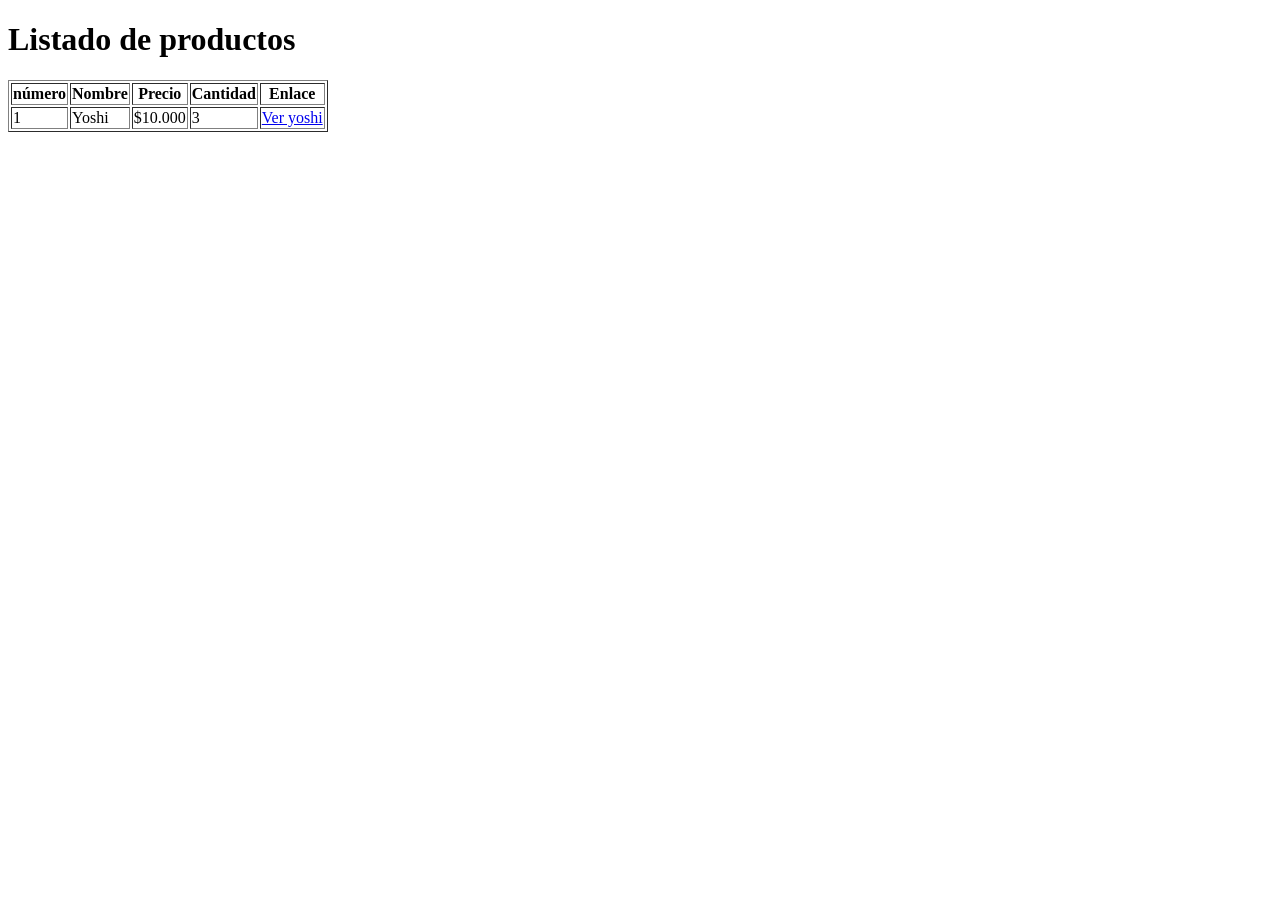
<file: productos/listado.html>
<!DOCTYPE html>
<html lang="es">
<head>
    <meta charset="UTF-8">
    <meta name="viewport" content="width=device-width, initial-scale=1.0">
    <title>Listado</title>
</head>
<body>
    <main>
        <h1>Listado de productos</h1>
        <table border="solid">
            <thead>
                <!-- tr>th*5 -->
                <tr>
                    <th>número</th>
                    <th>Nombre</th>
                    <th>Precio</th>
                    <th>Cantidad</th>
                    <th>Enlace</th>
                </tr>
            </thead>
            <tbody>
                <tr>
                    <td>1</td>
                    <td>Yoshi</td>
                    <td>$10.000</td>
                    <td>3</td>
                    <td><a href="yoshi.html">Ver yoshi</a></td>
                </tr>
            </tbody>
        </table>
    </main>
</body>
</html>
</file>
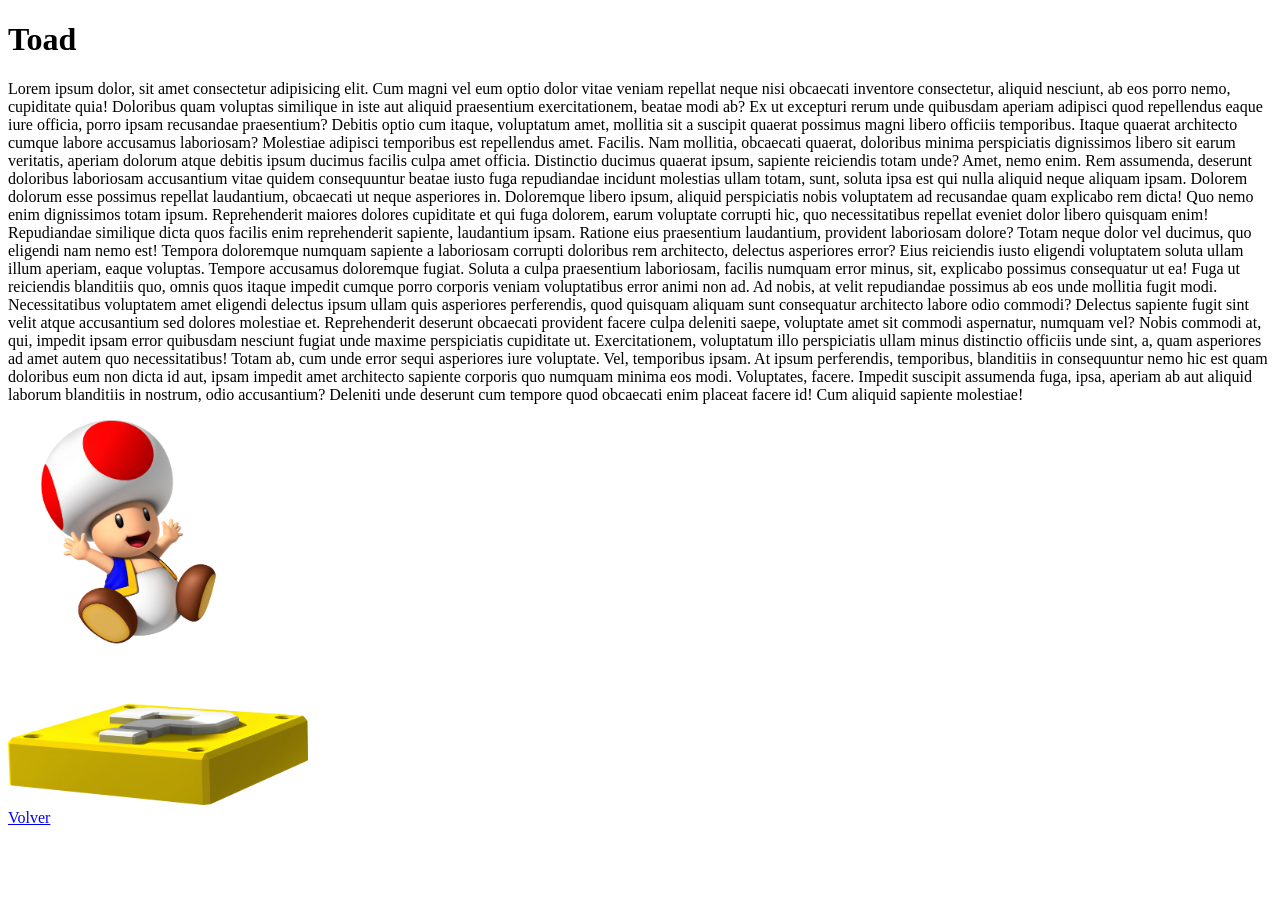
<file: productos/toad.html>
<!DOCTYPE html>
<html lang="es">
<head>
    <meta charset="UTF-8">
    <meta name="viewport" content="width=device-width, initial-scale=1.0">
    <title>Toad</title>
</head>
<body>
    <h1>Toad</h1>
    <p>
        Lorem ipsum dolor, sit amet consectetur adipisicing elit. Cum magni vel eum optio dolor vitae veniam repellat neque nisi obcaecati inventore consectetur, aliquid nesciunt, ab eos porro nemo, cupiditate quia!
        Doloribus quam voluptas similique in iste aut aliquid praesentium exercitationem, beatae modi ab? Ex ut excepturi rerum unde quibusdam aperiam adipisci quod repellendus eaque iure officia, porro ipsam recusandae praesentium?
        Debitis optio cum itaque, voluptatum amet, mollitia sit a suscipit quaerat possimus magni libero officiis temporibus. Itaque quaerat architecto cumque labore accusamus laboriosam? Molestiae adipisci temporibus est repellendus amet. Facilis.
        Nam mollitia, obcaecati quaerat, doloribus minima perspiciatis dignissimos libero sit earum veritatis, aperiam dolorum atque debitis ipsum ducimus facilis culpa amet officia. Distinctio ducimus quaerat ipsum, sapiente reiciendis totam unde?
        Amet, nemo enim. Rem assumenda, deserunt doloribus laboriosam accusantium vitae quidem consequuntur beatae iusto fuga repudiandae incidunt molestias ullam totam, sunt, soluta ipsa est qui nulla aliquid neque aliquam ipsam.
        Dolorem dolorum esse possimus repellat laudantium, obcaecati ut neque asperiores in. Doloremque libero ipsum, aliquid perspiciatis nobis voluptatem ad recusandae quam explicabo rem dicta! Quo nemo enim dignissimos totam ipsum.
        Reprehenderit maiores dolores cupiditate et qui fuga dolorem, earum voluptate corrupti hic, quo necessitatibus repellat eveniet dolor libero quisquam enim! Repudiandae similique dicta quos facilis enim reprehenderit sapiente, laudantium ipsam.
        Ratione eius praesentium laudantium, provident laboriosam dolore? Totam neque dolor vel ducimus, quo eligendi nam nemo est! Tempora doloremque numquam sapiente a laboriosam corrupti doloribus rem architecto, delectus asperiores error?
        Eius reiciendis iusto eligendi voluptatem soluta ullam illum aperiam, eaque voluptas. Tempore accusamus doloremque fugiat. Soluta a culpa praesentium laboriosam, facilis numquam error minus, sit, explicabo possimus consequatur ut ea!
        Fuga ut reiciendis blanditiis quo, omnis quos itaque impedit cumque porro corporis veniam voluptatibus error animi non ad. Ad nobis, at velit repudiandae possimus ab eos unde mollitia fugit modi.
        Necessitatibus voluptatem amet eligendi delectus ipsum ullam quis asperiores perferendis, quod quisquam aliquam sunt consequatur architecto labore odio commodi? Delectus sapiente fugit sint velit atque accusantium sed dolores molestiae et.
        Reprehenderit deserunt obcaecati provident facere culpa deleniti saepe, voluptate amet sit commodi aspernatur, numquam vel? Nobis commodi at, qui, impedit ipsam error quibusdam nesciunt fugiat unde maxime perspiciatis cupiditate ut.
        Exercitationem, voluptatum illo perspiciatis ullam minus distinctio officiis unde sint, a, quam asperiores ad amet autem quo necessitatibus! Totam ab, cum unde error sequi asperiores iure voluptate. Vel, temporibus ipsam.
        At ipsum perferendis, temporibus, blanditiis in consequuntur nemo hic est quam doloribus eum non dicta id aut, ipsam impedit amet architecto sapiente corporis quo numquam minima eos modi. Voluptates, facere.
        Impedit suscipit assumenda fuga, ipsa, aperiam ab aut aliquid laborum blanditiis in nostrum, odio accusantium? Deleniti unde deserunt cum tempore quod obcaecati enim placeat facere id! Cum aliquid sapiente molestiae!
    </p>
    <img src="../images/toad.png" width="300px" alt="Personaje Toad">
    <footer>
        <a href="../index.html">Volver</a>
    </footer>
</body>
</html>
</file>
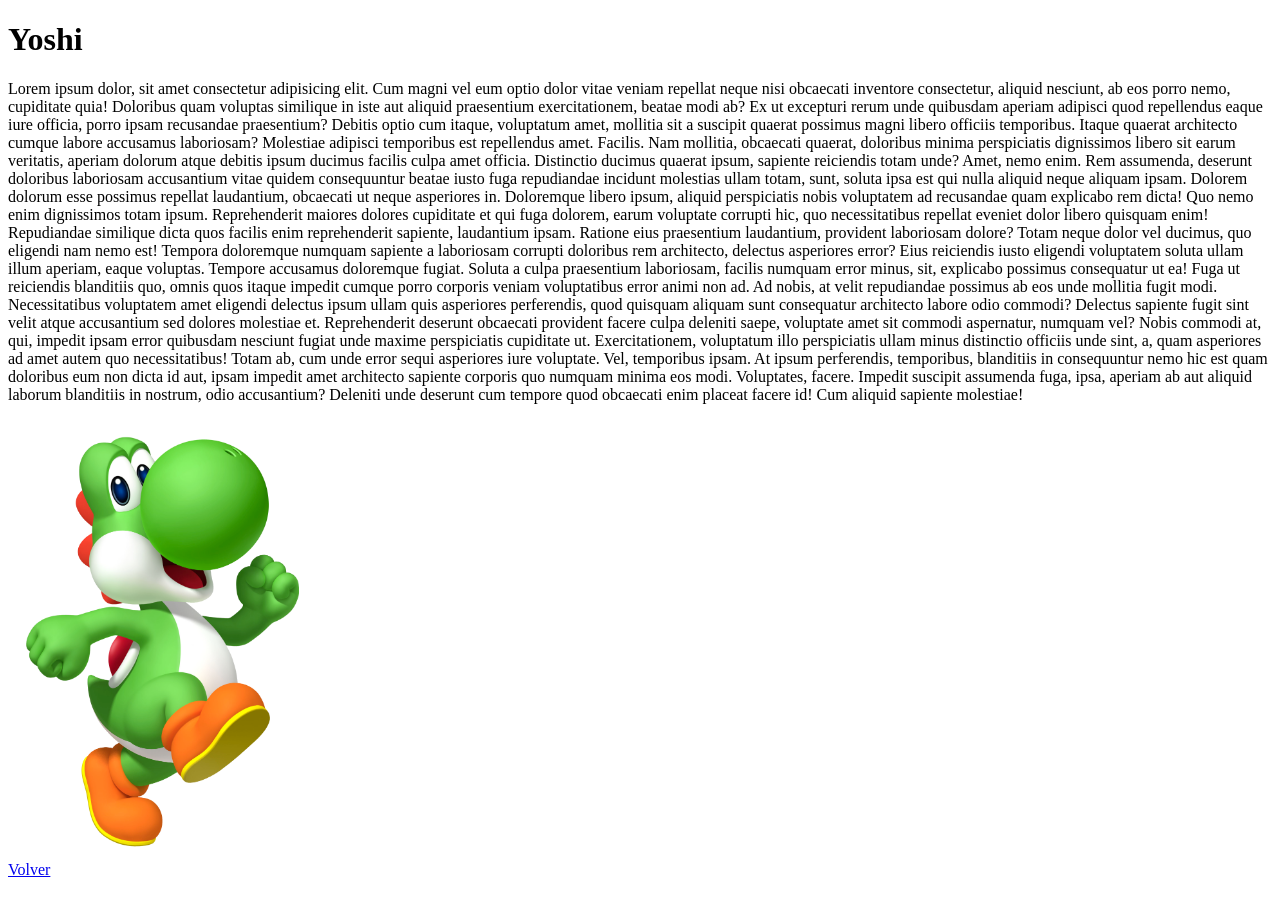
<file: productos/yoshi.html>
<!DOCTYPE html>
<html lang="es">
<head>
    <meta charset="UTF-8">
    <meta name="viewport" content="width=device-width, initial-scale=1.0">
    <title>Yoshi</title>
</head>
<body>
    <h1>Yoshi</h1>
    <p>
        Lorem ipsum dolor, sit amet consectetur adipisicing elit. Cum magni vel eum optio dolor vitae veniam repellat neque nisi obcaecati inventore consectetur, aliquid nesciunt, ab eos porro nemo, cupiditate quia!
        Doloribus quam voluptas similique in iste aut aliquid praesentium exercitationem, beatae modi ab? Ex ut excepturi rerum unde quibusdam aperiam adipisci quod repellendus eaque iure officia, porro ipsam recusandae praesentium?
        Debitis optio cum itaque, voluptatum amet, mollitia sit a suscipit quaerat possimus magni libero officiis temporibus. Itaque quaerat architecto cumque labore accusamus laboriosam? Molestiae adipisci temporibus est repellendus amet. Facilis.
        Nam mollitia, obcaecati quaerat, doloribus minima perspiciatis dignissimos libero sit earum veritatis, aperiam dolorum atque debitis ipsum ducimus facilis culpa amet officia. Distinctio ducimus quaerat ipsum, sapiente reiciendis totam unde?
        Amet, nemo enim. Rem assumenda, deserunt doloribus laboriosam accusantium vitae quidem consequuntur beatae iusto fuga repudiandae incidunt molestias ullam totam, sunt, soluta ipsa est qui nulla aliquid neque aliquam ipsam.
        Dolorem dolorum esse possimus repellat laudantium, obcaecati ut neque asperiores in. Doloremque libero ipsum, aliquid perspiciatis nobis voluptatem ad recusandae quam explicabo rem dicta! Quo nemo enim dignissimos totam ipsum.
        Reprehenderit maiores dolores cupiditate et qui fuga dolorem, earum voluptate corrupti hic, quo necessitatibus repellat eveniet dolor libero quisquam enim! Repudiandae similique dicta quos facilis enim reprehenderit sapiente, laudantium ipsam.
        Ratione eius praesentium laudantium, provident laboriosam dolore? Totam neque dolor vel ducimus, quo eligendi nam nemo est! Tempora doloremque numquam sapiente a laboriosam corrupti doloribus rem architecto, delectus asperiores error?
        Eius reiciendis iusto eligendi voluptatem soluta ullam illum aperiam, eaque voluptas. Tempore accusamus doloremque fugiat. Soluta a culpa praesentium laboriosam, facilis numquam error minus, sit, explicabo possimus consequatur ut ea!
        Fuga ut reiciendis blanditiis quo, omnis quos itaque impedit cumque porro corporis veniam voluptatibus error animi non ad. Ad nobis, at velit repudiandae possimus ab eos unde mollitia fugit modi.
        Necessitatibus voluptatem amet eligendi delectus ipsum ullam quis asperiores perferendis, quod quisquam aliquam sunt consequatur architecto labore odio commodi? Delectus sapiente fugit sint velit atque accusantium sed dolores molestiae et.
        Reprehenderit deserunt obcaecati provident facere culpa deleniti saepe, voluptate amet sit commodi aspernatur, numquam vel? Nobis commodi at, qui, impedit ipsam error quibusdam nesciunt fugiat unde maxime perspiciatis cupiditate ut.
        Exercitationem, voluptatum illo perspiciatis ullam minus distinctio officiis unde sint, a, quam asperiores ad amet autem quo necessitatibus! Totam ab, cum unde error sequi asperiores iure voluptate. Vel, temporibus ipsam.
        At ipsum perferendis, temporibus, blanditiis in consequuntur nemo hic est quam doloribus eum non dicta id aut, ipsam impedit amet architecto sapiente corporis quo numquam minima eos modi. Voluptates, facere.
        Impedit suscipit assumenda fuga, ipsa, aperiam ab aut aliquid laborum blanditiis in nostrum, odio accusantium? Deleniti unde deserunt cum tempore quod obcaecati enim placeat facere id! Cum aliquid sapiente molestiae!
    </p>
    <img src="../images/Yoshi.png" width="300px" alt="Personaje Yoshi">
    <footer>
        <a href="../index.html">Volver</a>
    </footer>
</body>
</html>
</file>
